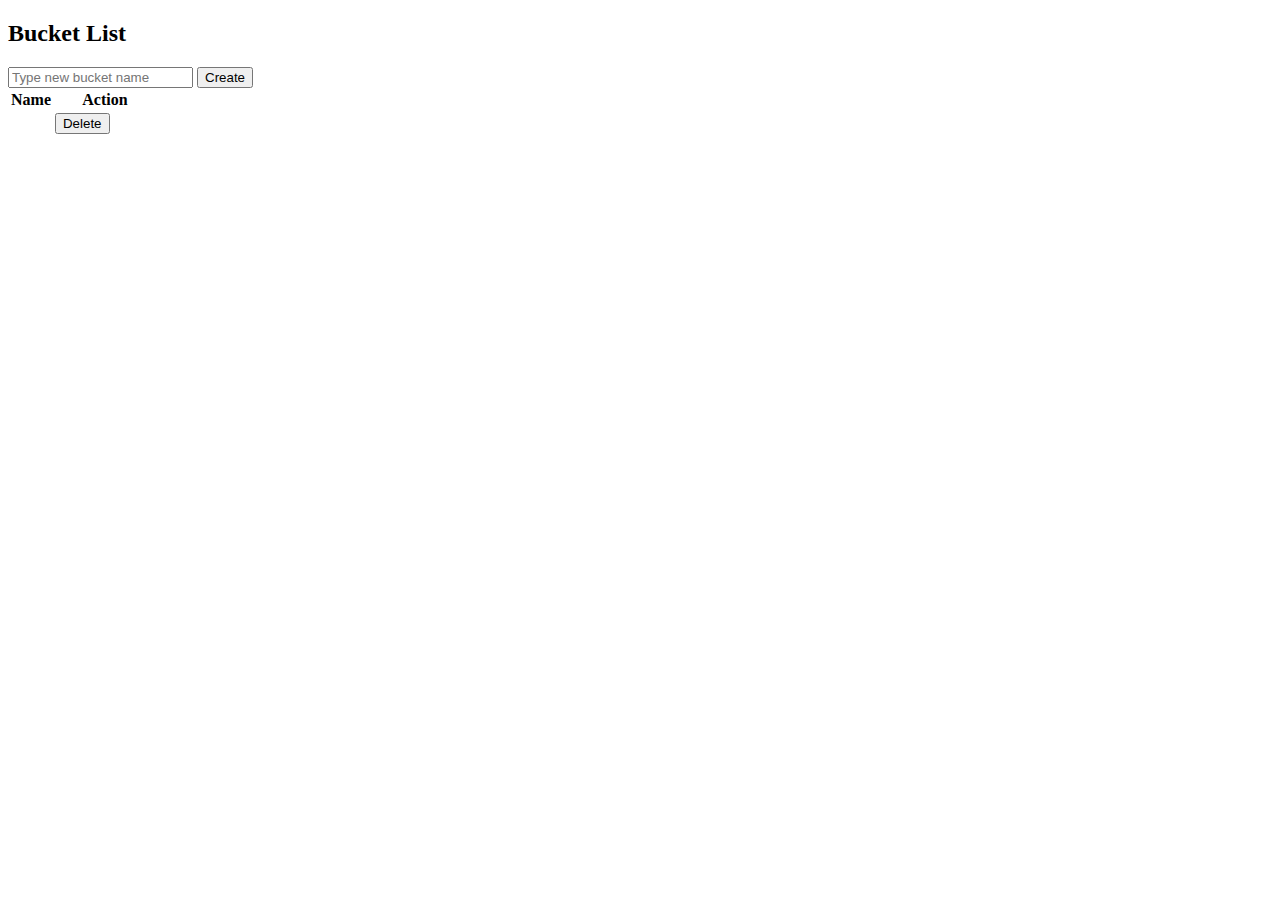
<file: src/main/resources/templates/buckets.html>
<!DOCTYPE html>
<html xmlns:th="http://www.thymeleaf.org">
<head>
    <meta charset="UTF-8">
    <title>Bucket List</title>
    <link rel="stylesheet" th:href="@{/styles.css}">
</head>
<body>
<h2>Bucket List</h2>

<form action="/s3/buckets/create" method="post">
    <input type="text" name="name" placeholder="Type new bucket name" required/>
    <button type="submit">Create</button>
</form>

<table>
    <tr><th>Name</th><th style="width: 100px;">Action</th></tr>
    <tr th:each="b : ${buckets}">
        <td>
            <a th:href="@{'/s3/' + ${b.name()} + '/objects'}"
               th:text="${b.name()}"></a>
        </td>
        <td>
            <form th:action="@{/s3/buckets/delete}" method="post" style="display:inline">
                <input type="hidden" name="name" th:value="${b.name()}"/>
                <button type="submit">Delete</button>
            </form>
        </td>
    </tr>
</table>
</body>
</html>
</file>
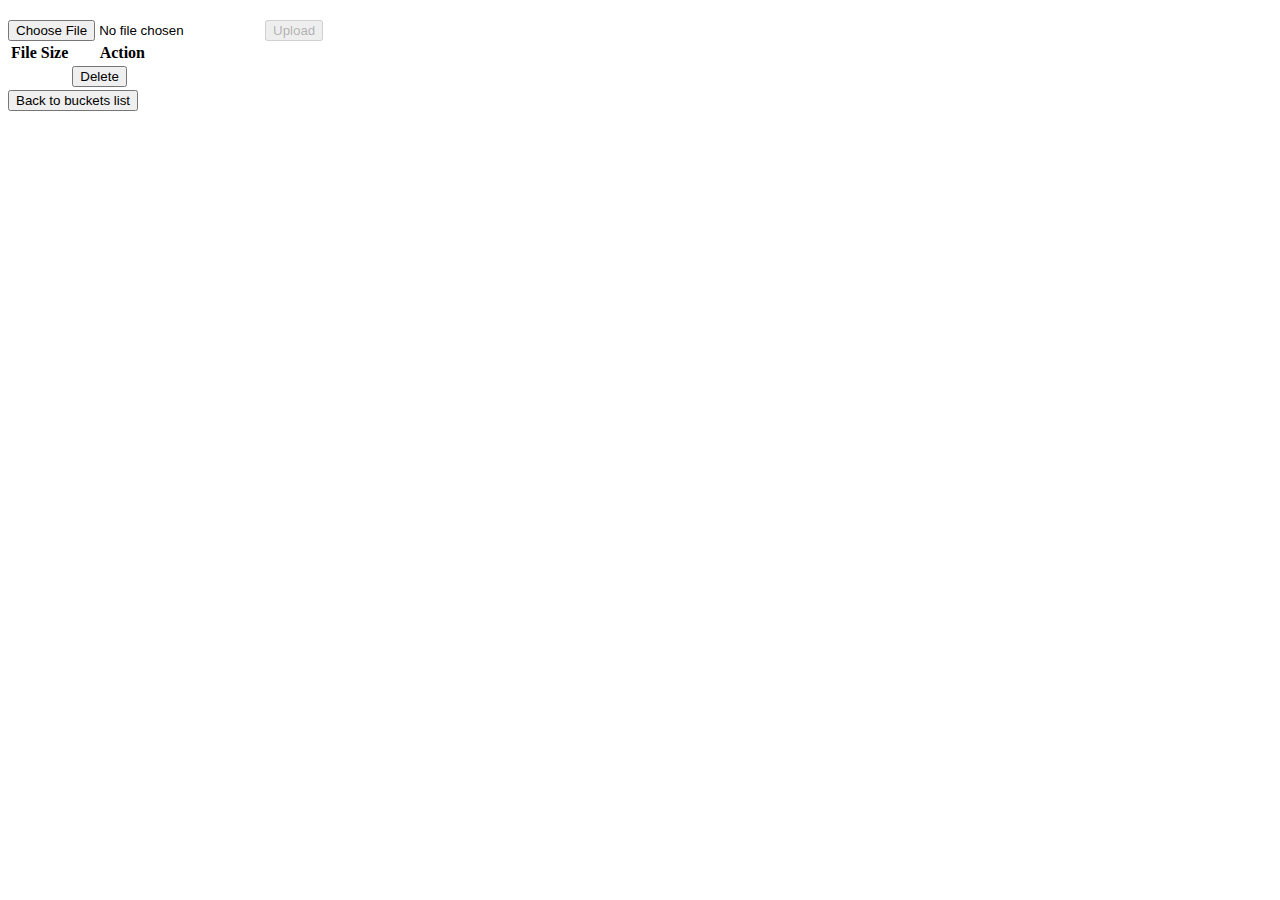
<file: src/main/resources/templates/objects.html>
<!DOCTYPE html>
<html xmlns:th="http://www.thymeleaf.org">
<head>
    <meta charset="UTF-8">
    <title>Bucket Items</title>
    <link rel="stylesheet" th:href="@{/styles.css}">
</head>
<body>
<h2 th:text="'Bucket: ' + ${bucketName}"></h2>

<form th:action="@{'/s3/' + ${bucketName} + '/upload'}" method="post" enctype="multipart/form-data">
    <input type="file" name="file" id="fileInput"/>
    <button type="submit" id="uploadBtn" disabled>Upload</button>
</form>
<script>
    const fileInput = document.getElementById('fileInput');
    const uploadBtn = document.getElementById('uploadBtn');

    fileInput.addEventListener('change', () => {
        uploadBtn.disabled = !fileInput.files.length;
    });
</script>
<table>
    <tr><th>File</th><th>Size</th><th style="width: 100px;">Action</th></tr>
    <tr th:each="obj : ${objects}">
        <td>
            <a th:href="@{'/s3/' + ${bucketName} + '/file/' + ${obj.key()}}"
               th:text="${obj.key()}" target="_blank"></a>
        </td>
        <td th:text="${obj.size()}"></td>
        <td>
            <form th:action="@{'/s3/' + ${bucketName} + '/delete'}" method="post" style="display:inline">
                <input type="hidden" name="key" th:value="${obj.key()}"/>
                <button type="submit">Delete</button>
            </form>
        </td>
    </tr>
</table>
<form th:action="@{/s3/buckets}" method="get">
    <button type="submit">Back to buckets list</button>
</form>
</body>
</html>
</file>
